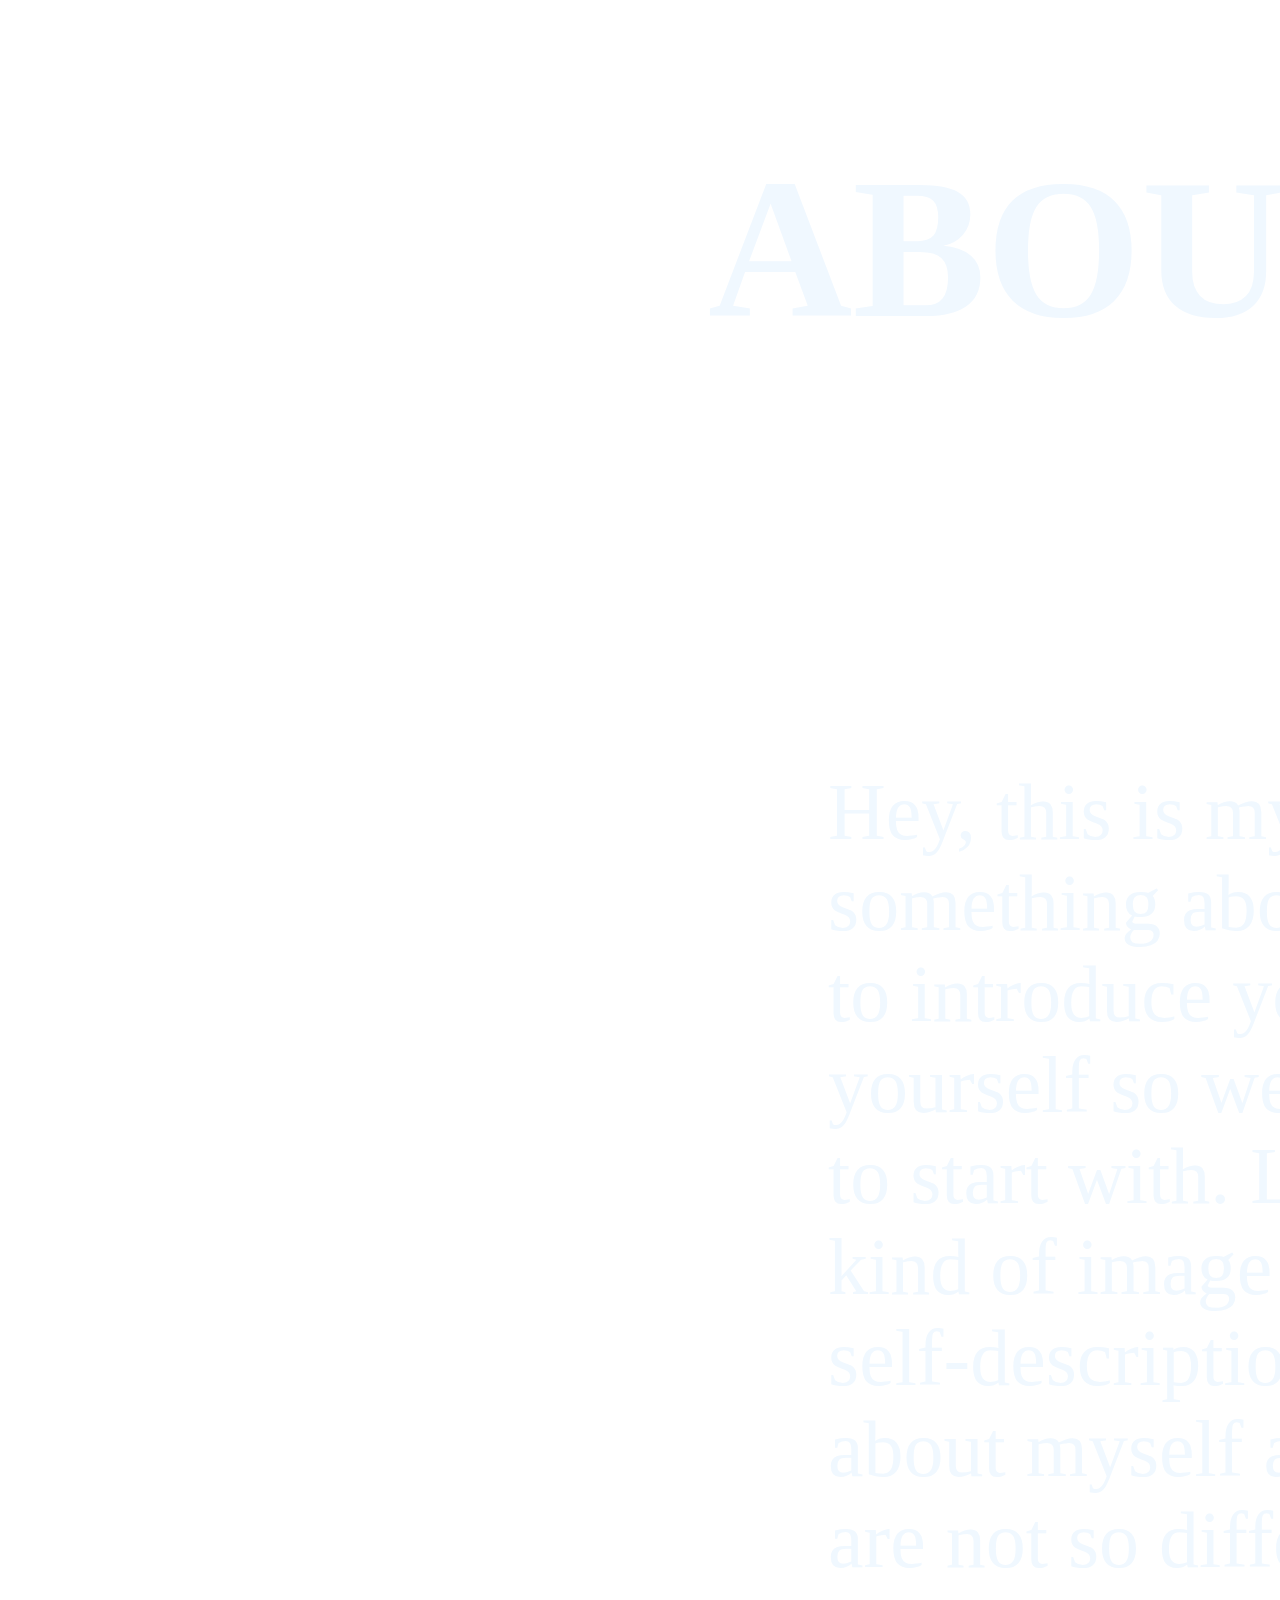
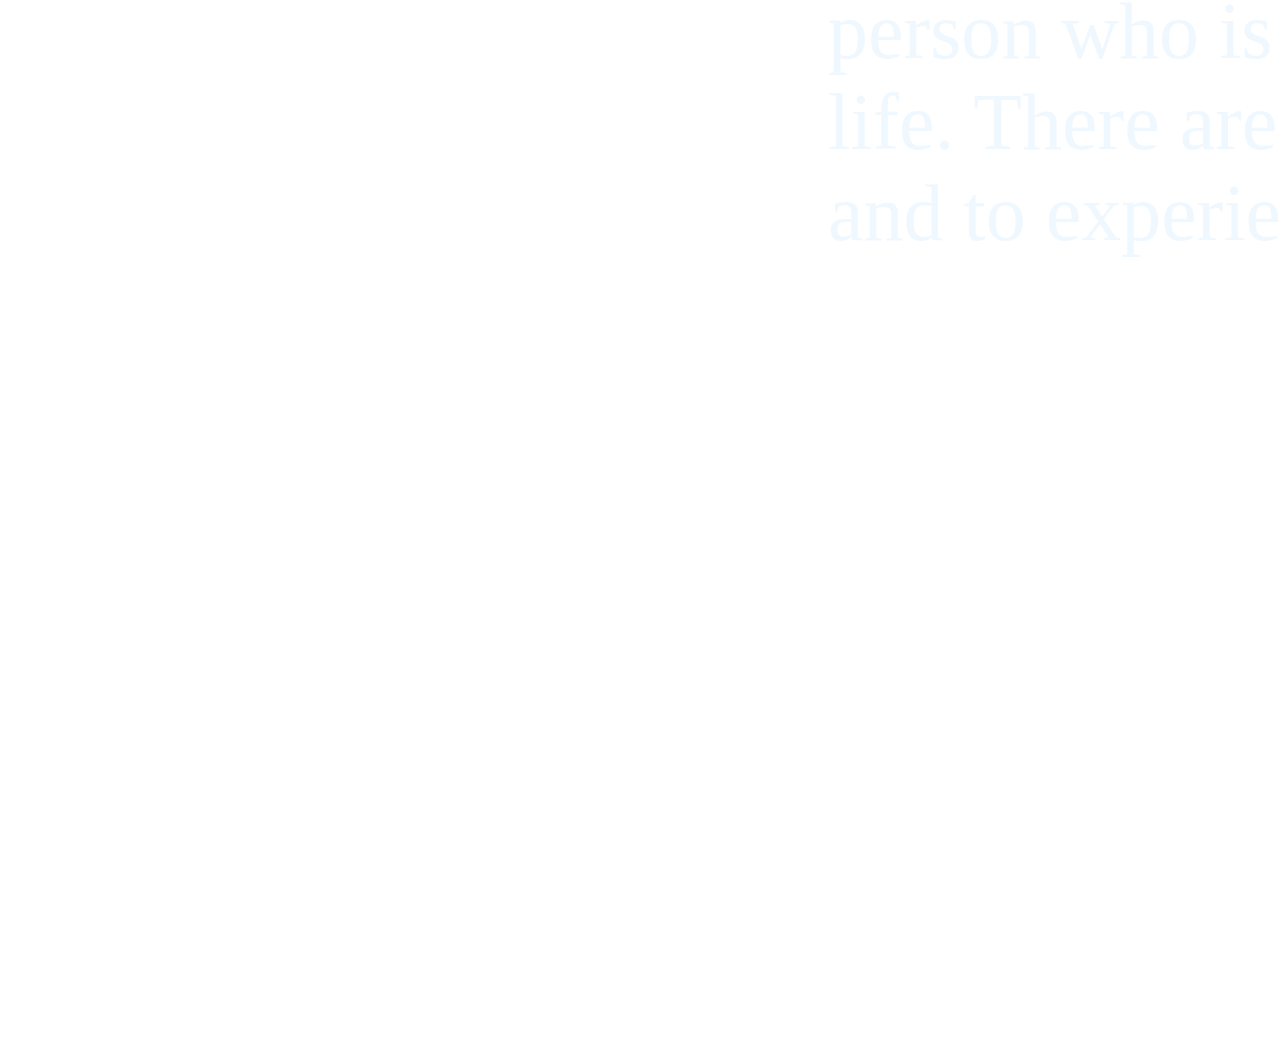
<file: About.html>
<!DOCTYPE html>
<html lang="en">
<head>
    <meta charset="UTF-8">
    <meta name="viewport" content="width=device-width, initial-scale=1.0">
    <title>Document</title>
    <link href="about.css" rel="stylesheet">
    <style>
        p{
            font-size: 70px;
            color: aliceblue;
        }
        h1{
            font-size: 200px;
            color:aliceblue;
            padding-left: 700px;
            padding-bottom: 200px;
        }
        div {
          width: 1500px;
            border: 20px solid white;
         padding-left: 700px;
         padding-right: 700px;
         margin: 100px;
         font-size: 80px;
         color: aliceblue;
         margin-bottom: 700px;
         padding-bottom: 80px;
         padding-top: 50px;
}
    </style>

</head>
<body >
    <h1>ABOUT</h1>
    <div>Hey, this is my homepage, so I have to say something about myself. Sometimes it is hard to introduce yourself because you know yourself so well that you do not know where to start with. Let me give a try to see what kind of image you have about me through my self-description. I hope that my impression about myself and your impression about me are not so different. Here it goes.

        I am a person who is positive about every aspect of life. There are many things I like to do, to see, and to experience. 
        
        </div>
</body>
</html>
</file>
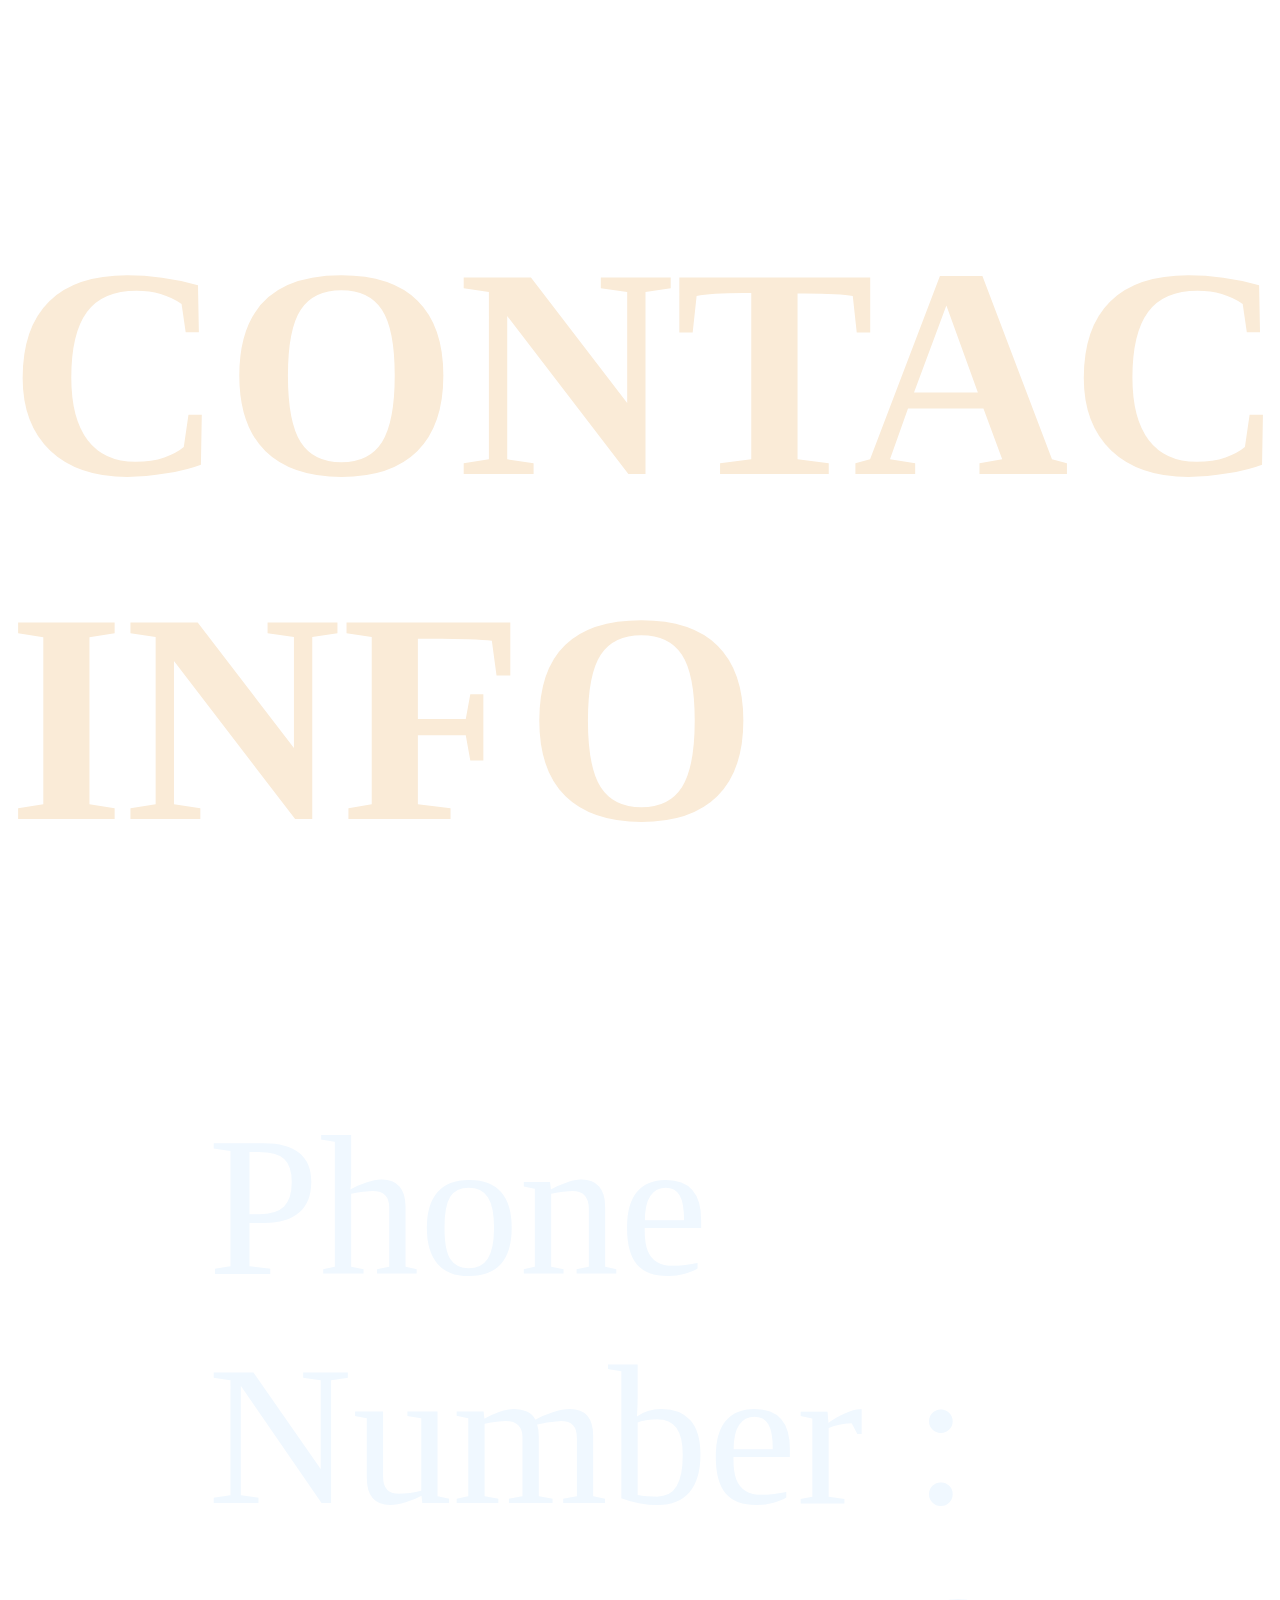
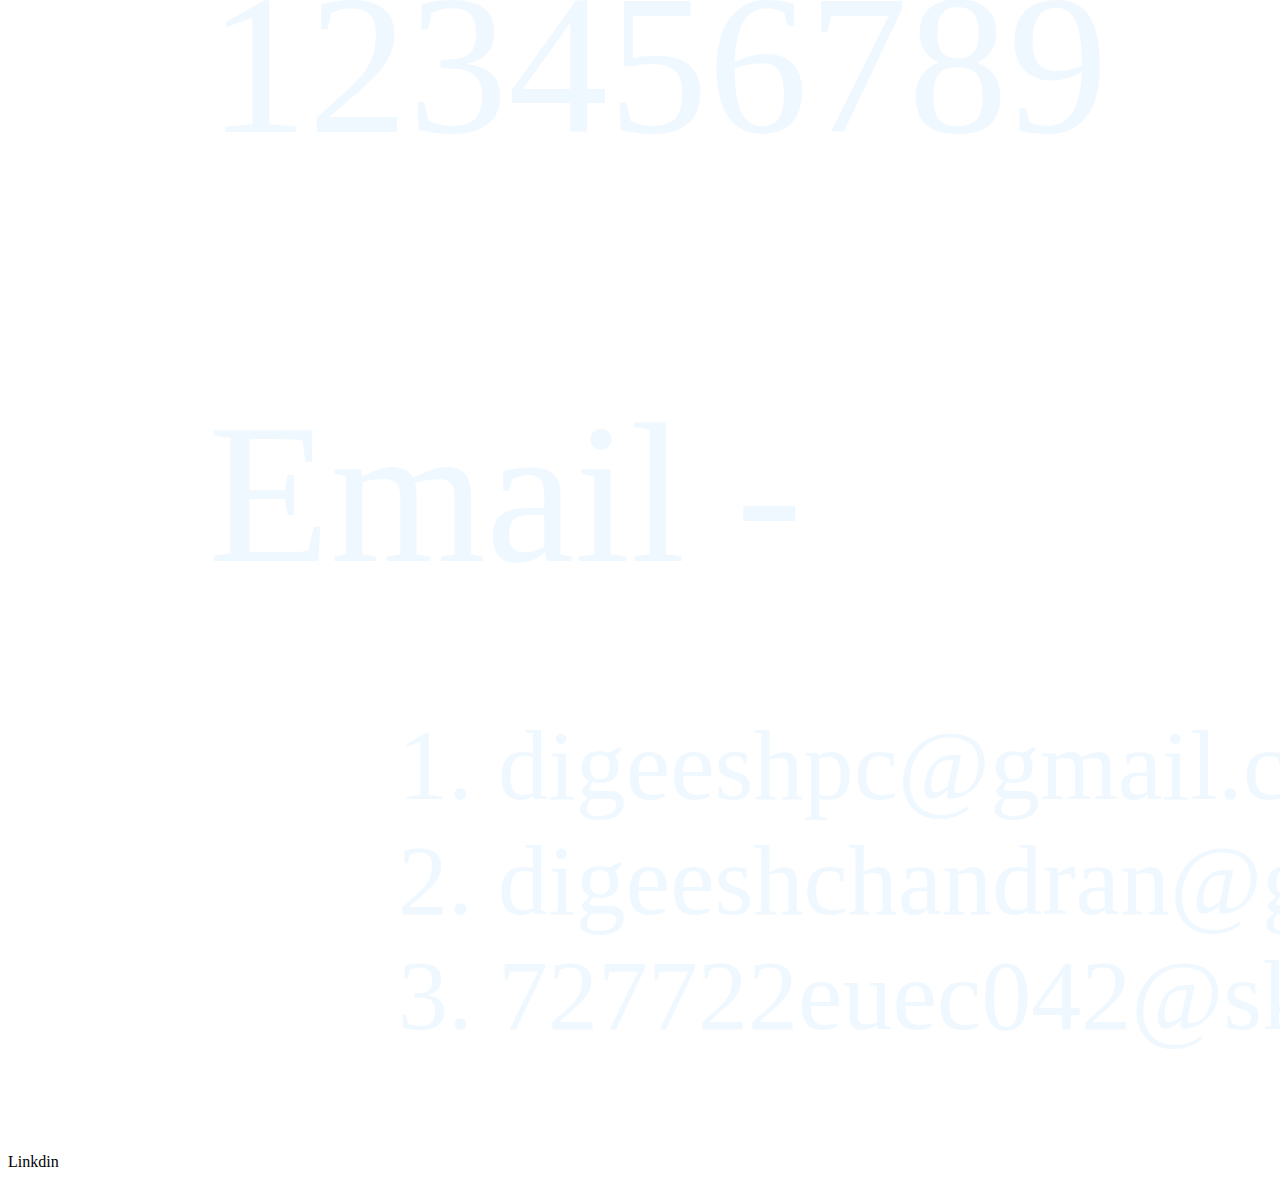
<file: contact.html>
<!DOCTYPE html>
<html lang="en">
<head>
    <meta charset="UTF-8">
    <meta name="viewport" content="width=device-width, initial-scale=1.0">
    <title>Document</title>
    <link href="about.css" rel="stylesheet">
    <style>
        h1{
            font-size: 300px;
            color: antiquewhite;
        }
        p{
            font-size: 200px;
            color: aliceblue;
            margin-left: 200px;
        }
        p1
        {
            font-size:200px;
            color: aliceblue;
            margin-left: 200px;
        }
        ol{
            font-size: 100px;
            color: aliceblue;
            margin-left: 450px;
        }
    </style>
</head>
<body>
    <h1>CONTACT INFO</h1>
    <p>Phone Number : 123456789</p>
    <p1>Email - </p1>
    <ol>
        <li>digeeshpc@gmail.com</li>
        <li>digeeshchandran@gmailcom</li>
        <li>727722euec042@skcet.ac.in</li>
    </ol>
    <p2>Linkdin</p2>
    
</body>
</html>
</file>
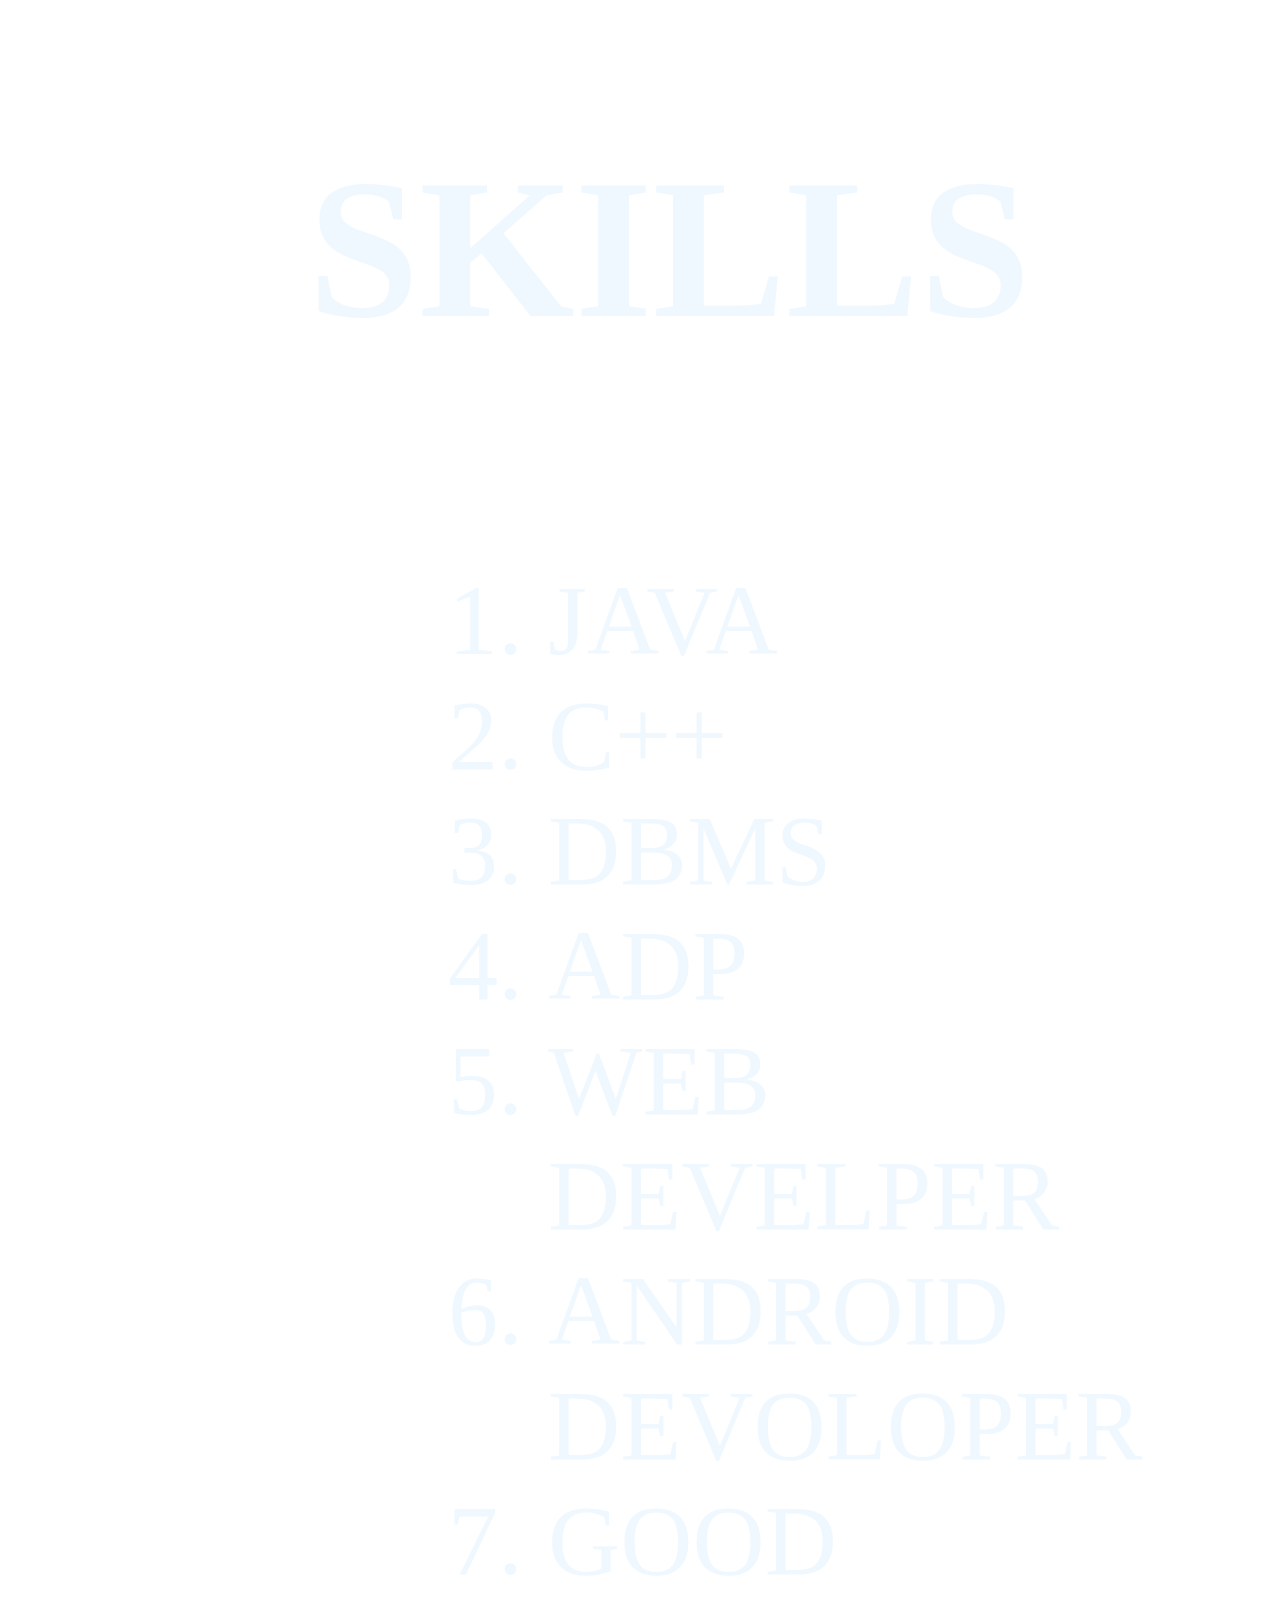
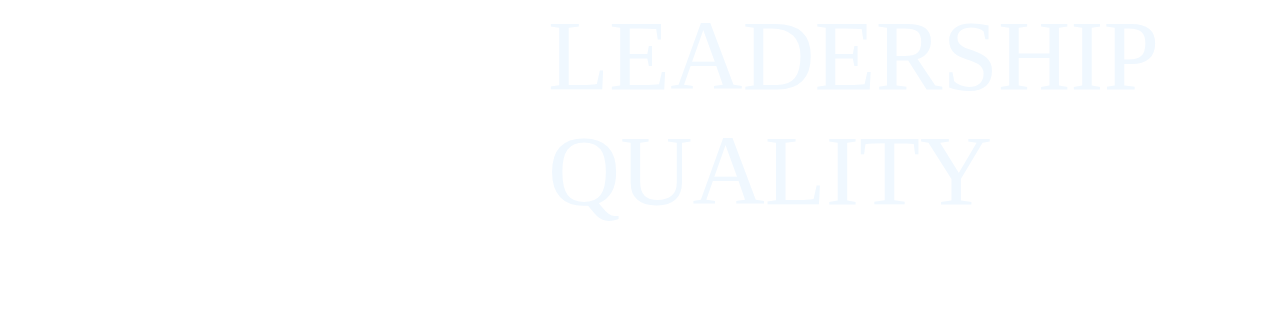
<file: skill.html>
<!DOCTYPE html>
<html lang="en">
<head>
    <meta charset="UTF-8">
    <meta name="viewport" content="width=device-width, initial-scale=1.0">
    <title>Document</title>
    <link href="about.css" rel="stylesheet">
    <style>
        h1{
            font-size: 200px;
            color: aliceblue;
            margin-left: 300px;
        }
        ol{
            color: aliceblue;
            font-size: 100px;
            margin-top: 200px;
            margin-left: 500px;
            gap:20px;
        }
    </style>
</head>
<body>
    <h1>SKILLS</h1>
    <ol>
        <li>JAVA</li>
        <li>C++</li>
        <li>DBMS</li>
        <li>ADP</li>
        <li>WEB DEVELPER</li>
        <li>ANDROID DEVOLOPER</li>
        <li>GOOD LEADERSHIP QUALITY</li>
    </ol>
</body>
</html>
</file>
<file: about.css>
body
{
    background-image: url("https://img.freepik.com/free-vector/gradient-golden-luxury-geometric-background_23-2149036571.jpg");
}
</file>
